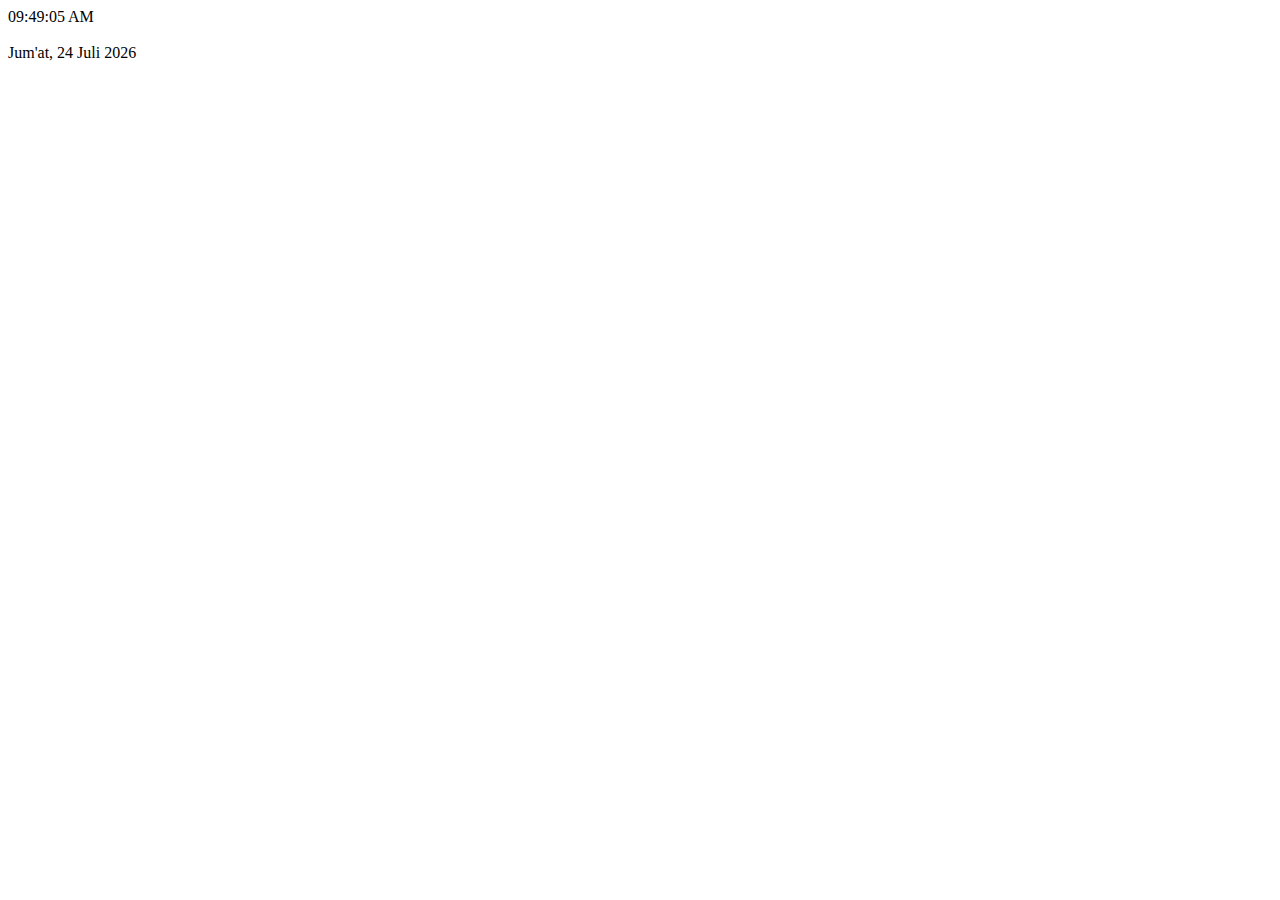
<file: const stock = 0;.html>
<!DOCTYPE html>
<html>
<head>
	<title>Jam (Aktif) With JavaScript</title>
</head>
<body>
	<!-- Menampilkan Jam (Aktif) -->
  <div id="clock"></div>
  


  
		<script type="text/javascript">
		<!--
		function showTime() {
		    var a_p = "";
		    var today = new Date();
		    var curr_hour = today.getHours();
		    var curr_minute = today.getMinutes();
		    var curr_second = today.getSeconds();
		    if (curr_hour < 12) {
		        a_p = "AM";
		    } else {
		        a_p = "PM";
		    }
		    if (curr_hour == 0) {
		        curr_hour = 12;
		    }
		    if (curr_hour > 12) {
		        curr_hour = curr_hour - 12;
		    }
		    curr_hour = checkTime(curr_hour);
		    curr_minute = checkTime(curr_minute);
		    curr_second = checkTime(curr_second);
		 document.getElementById('clock').innerHTML=curr_hour + ":" + curr_minute + ":" + curr_second + " " + a_p;
		    }

		function checkTime(i) {
		    if (i < 10) {
		        i = "0" + i;
		    }
		    return i;
		}
		setInterval(showTime, 500);
		//-->
		</script>

		<!-- Menampilkan Hari, Bulan dan Tahun -->
		<br>
		<script type='text/javascript'>
			<!--
			var months = ['Januari', 'Februari', 'Maret', 'April', 'Mei', 'Juni', 'Juli', 'Agustus', 'September', 'Oktober', 'November', 'Desember'];
			var myDays = ['Minggu', 'Senin', 'Selasa', 'Rabu', 'Kamis', 'Jum&#39;at', 'Sabtu'];
			var date = new Date();
			var day = date.getDate();
			var month = date.getMonth();
			var thisDay = date.getDay(),
			    thisDay = myDays[thisDay];
			var yy = date.getYear();
			var year = (yy < 1000) ? yy + 1900 : yy;
			document.write(thisDay + ', ' + day + ' ' + months[month] + ' ' + year);
			//-->
		</script>

</body>
</html>
</file>
